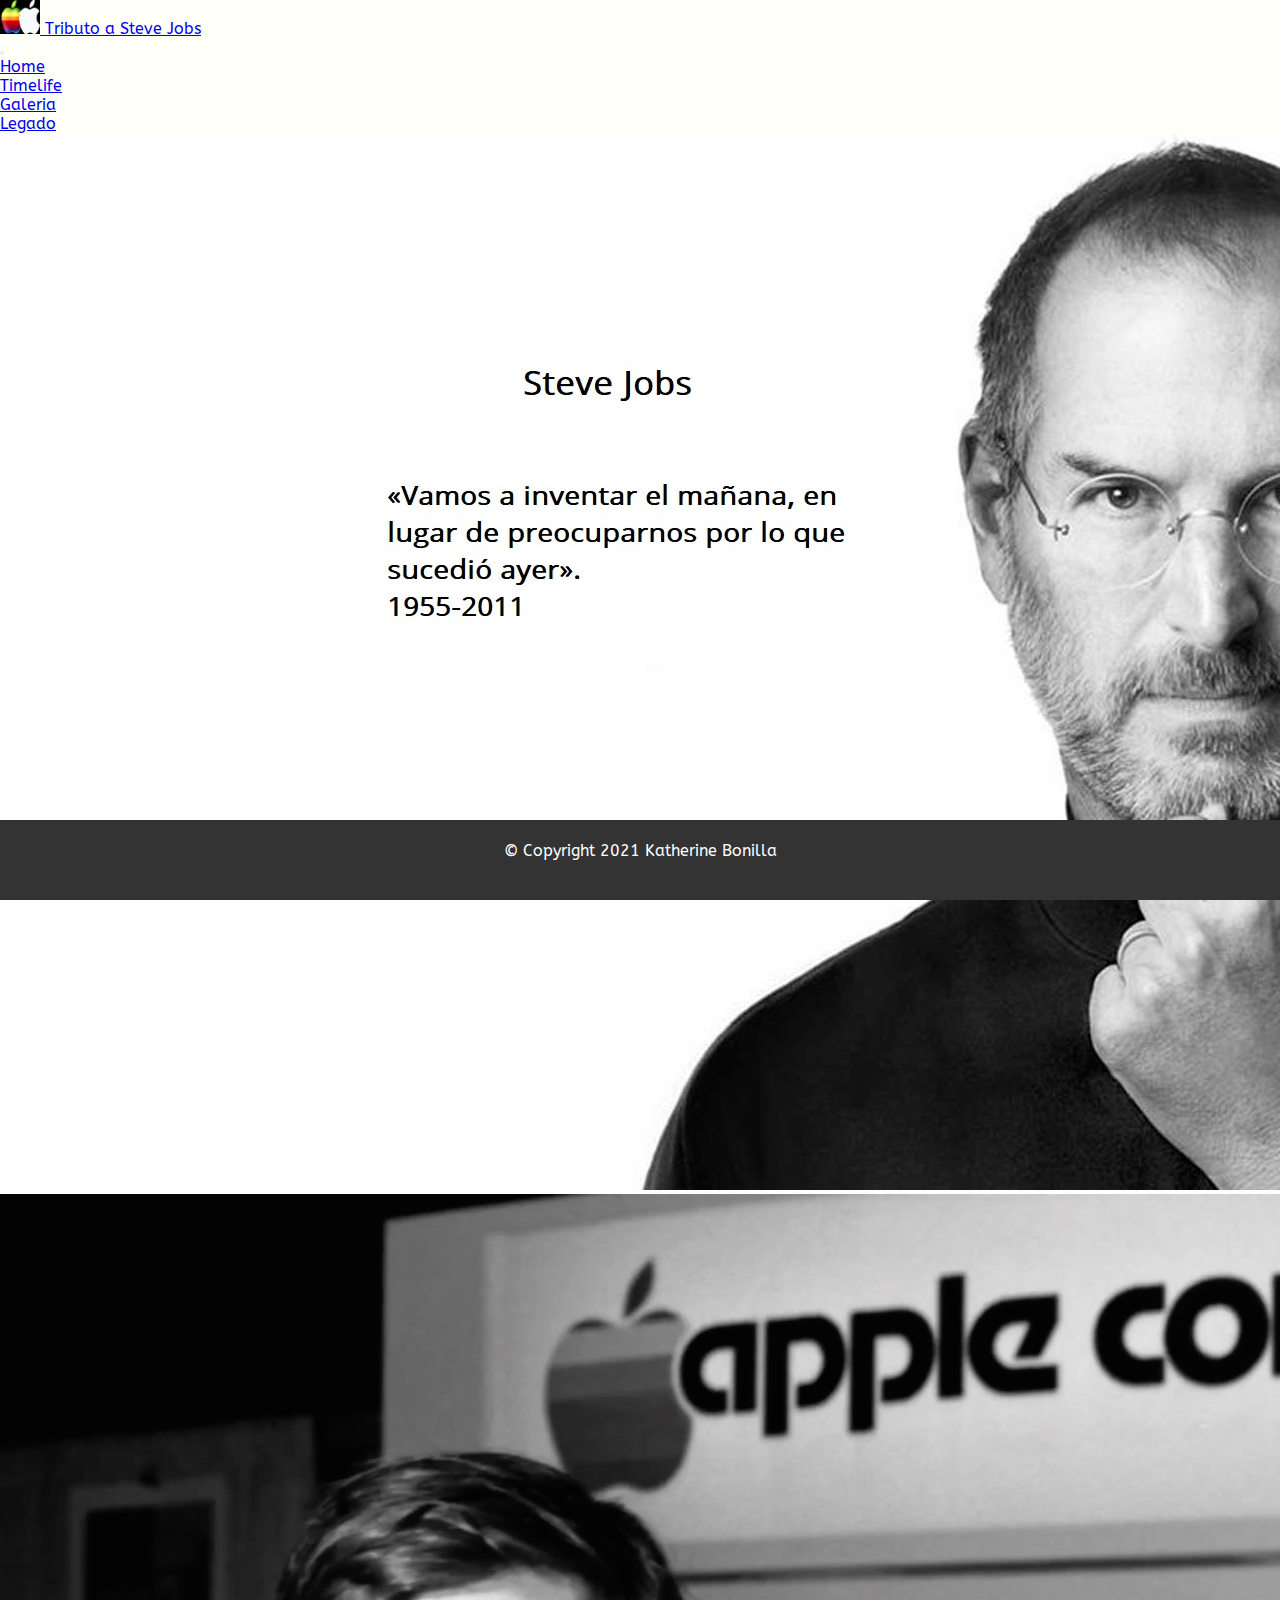
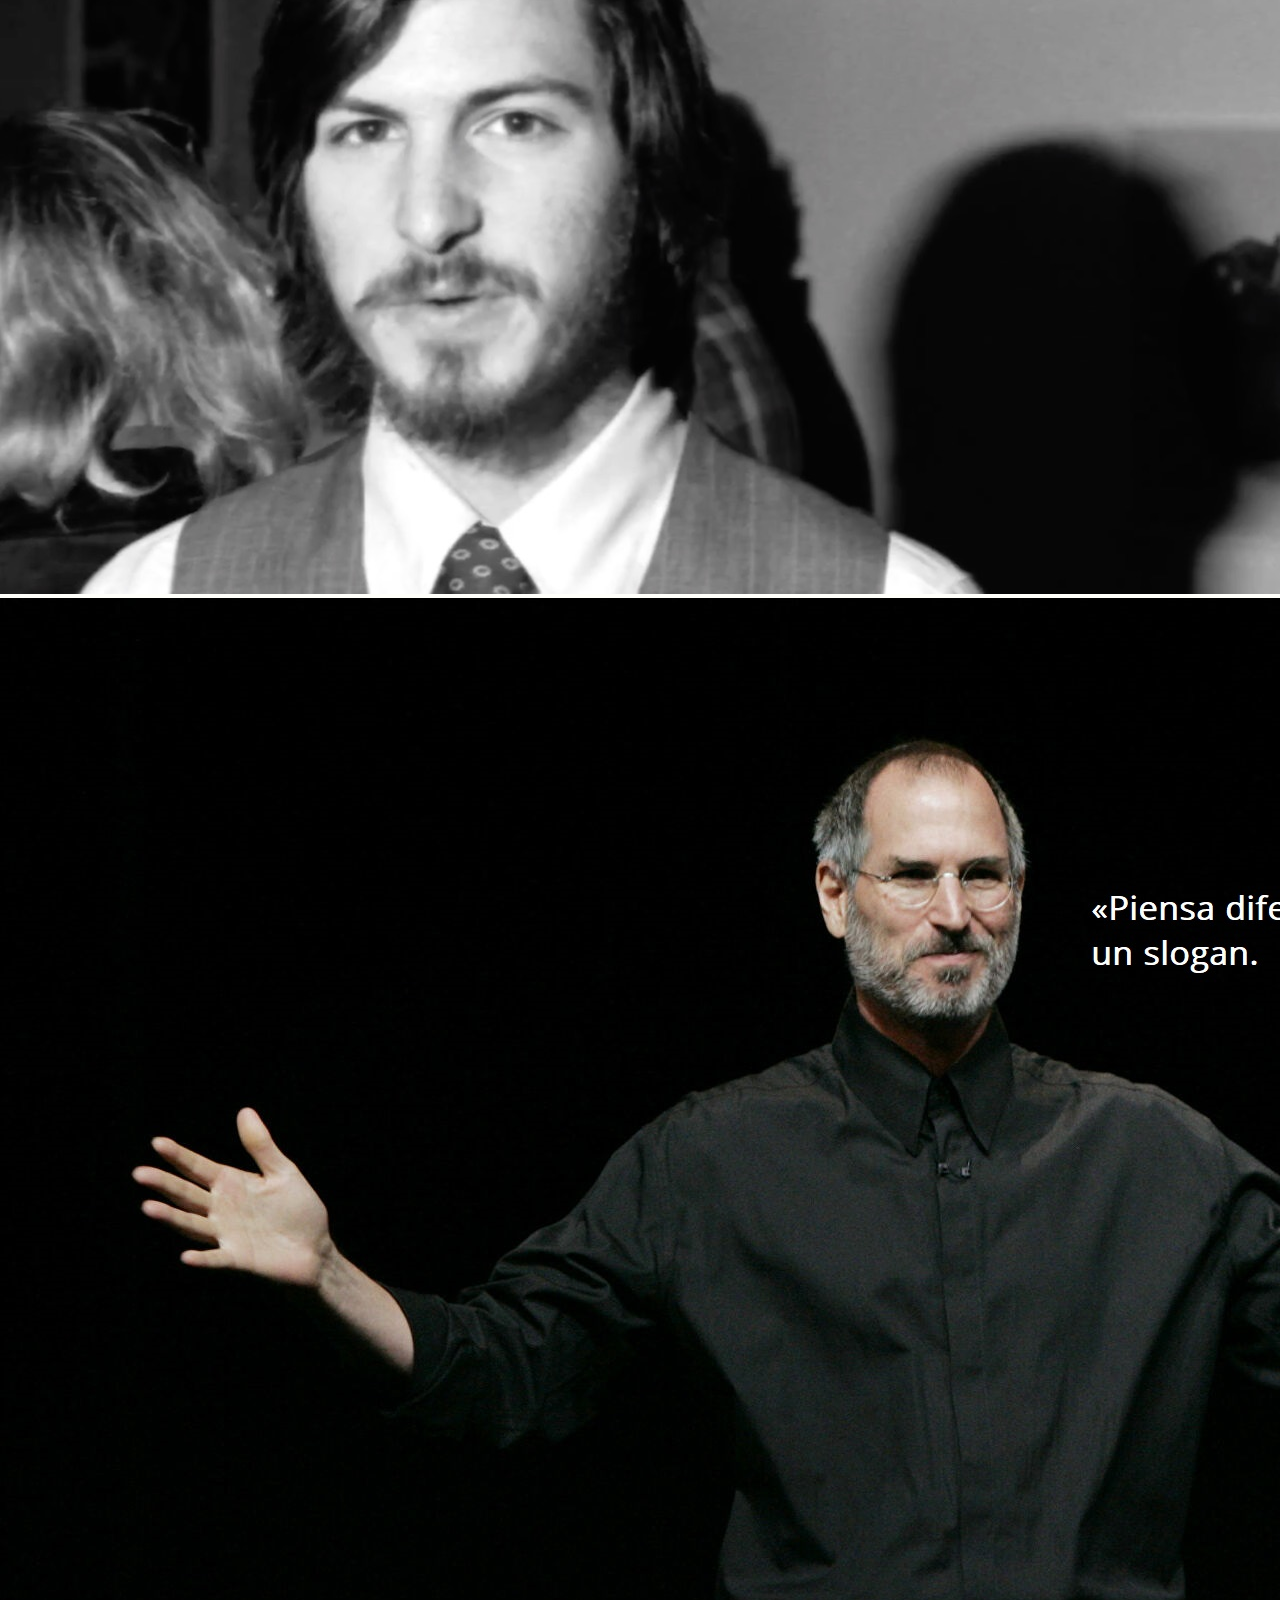
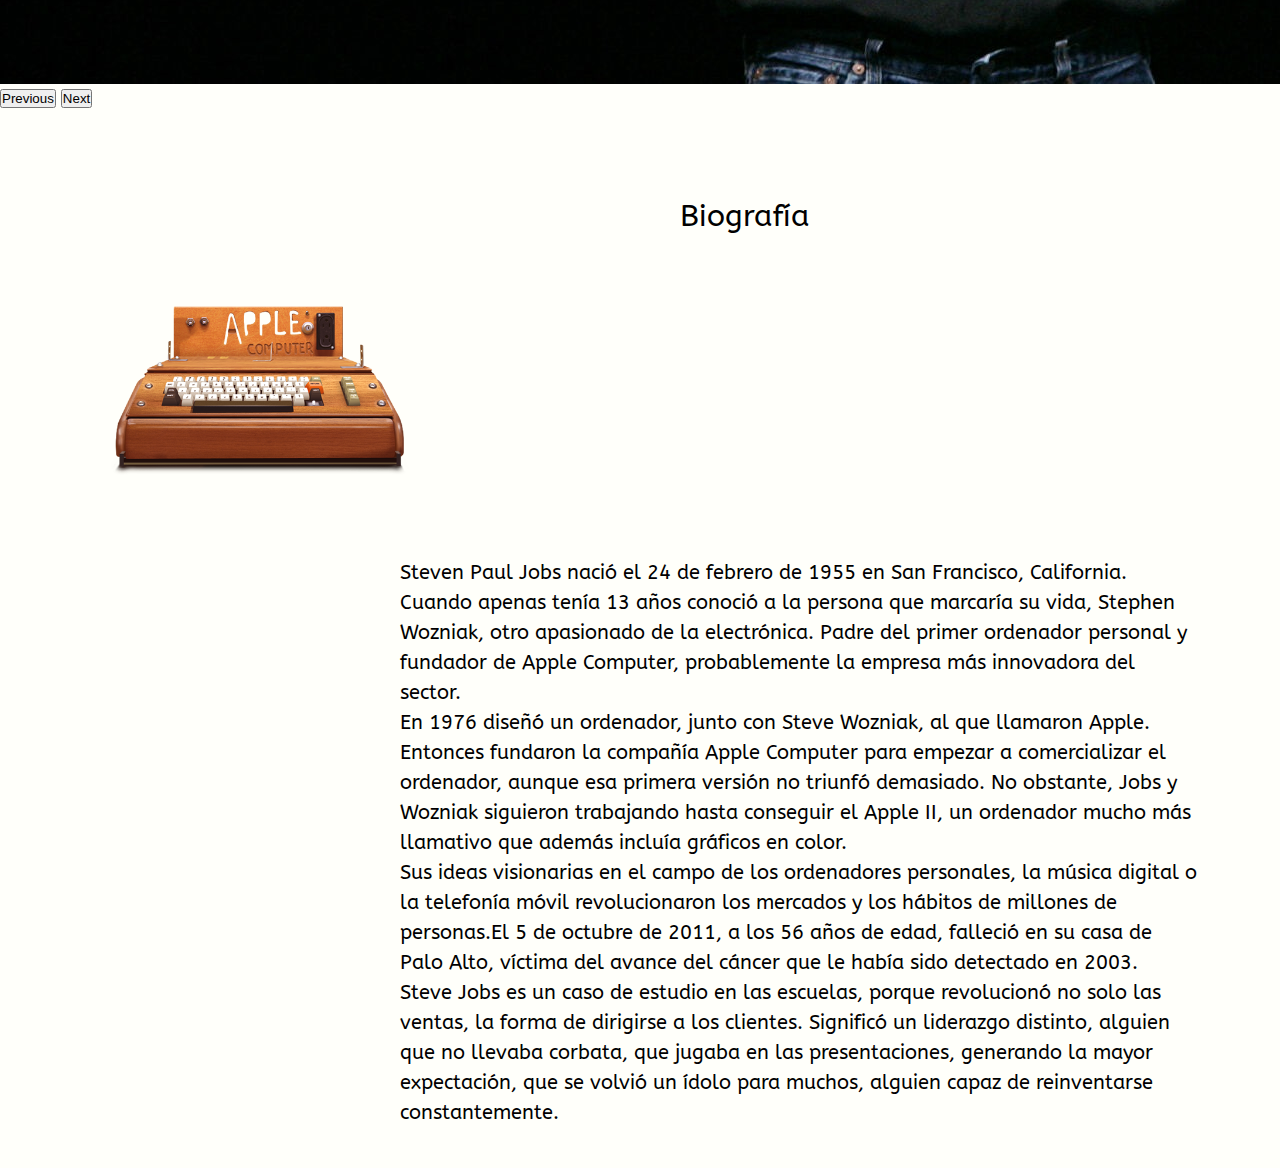
<file: Index.html>
<!DOCTYPE html>
<html lang="es">

<head>
    <meta charset="UTF-8">
    <meta http-equiv="X-UA-Compatible" content="IE=edge">
    <meta name="viewport" content="width=device-width, initial-scale=1.0">
    <meta charset="UTF-8">
    <title>Tributo</title>
    <link rel="stylesheet" href="style.css">
    <link href="https://cdn.jsdelivr.net/npm/bootstrap@5.1.3/dist/css/bootstrap.min.css" rel="stylesheet"
        integrity="sha384-1BmE4kWBq78iYhFldvKuhfTAU6auU8tT94WrHftjDbrCEXSU1oBoqyl2QvZ6jIW3" crossorigin="anonymous">
    <link href="https://fonts.googleapis.com/css2?family=ABeeZee&display=swap" rel="stylesheet">
    <link rel="icon" type="image/png" sizes="16x16" href="img/favicon/favicon-16x16.png">

</head>

<body>
    <!---**********Menu------------------------------->
    <header>

        <nav class="navbar navbar-expand-lg navbar-dark bg-dark">
            <div class="container-fluid">
                <a class="navbar-brand" href="#">
                    <img src="img/logo/logo.png" alt="apple" width="40" height="34"
                        class="d-inline-block align-text-center">
                    Tributo a Steve Jobs
                </a>
            </div>
            <button class="navbar-toggler" type="button" data-bs-toggle="collapse" data-bs-target="#navbarNav"
                aria-controls="navbarNav" aria-expanded="false" aria-label="Toggle navigation">
                <span class="navbar-toggler-icon"></span>
            </button>
            <div class="collapse navbar-collapse" id="navbarNav">
                <ul class="navbar-nav">
                    <li class="nav-item">
                        <a class="nav-link active" aria-current="page" href="Index.html">Home</a>
                    </li>
                    <li class="nav-item">
                        <a class="nav-link" href="Timelife.html">Timelife</a>
                    </li>
                    <li class="nav-item">
                        <a class="nav-link" href="Gallery.html">Galeria</a>
                    </li>
                    <li class="nav-item">
                        <a class="nav-link" href="Legado.html">Legado</a>
                    </li>
                </ul>
            </div>
        </nav>

    </header>


    <!--------**************slider--------->
    <div id="carouselExampleControls" class="carousel slide" data-bs-ride="carousel">
        <div class="carousel-inner">
            <div class="carousel-item active">
                <img src="img/slider/1.jpg" class="d-block w-100" alt="quote-Steve Jobs">
            </div>
            <div class="carousel-item">
                <img src="img/slider/2.jpg" class="d-block w-100" alt="Steve Jobs innovación">
            </div>
            <div class="carousel-item">
                <img src="img/slider/3.jpg" class="d-block w-100" alt="Steve Jobs Piensa  Diferente">
            </div>
        </div>
        <button class="carousel-control-prev" type="button" data-bs-target="#carouselExampleControls"
            data-bs-slide="prev">
            <span class="carousel-control-prev-icon" aria-hidden="true"></span>
            <span class="visually-hidden">Previous</span>
        </button>
        <button class="carousel-control-next" type="button" data-bs-target="#carouselExampleControls"
            data-bs-slide="next">
            <span class="carousel-control-next-icon" aria-hidden="true"></span>
            <span class="visually-hidden">Next</span>
        </button>
    </div>

    <!----section Biography-------------->
    <section>
        <div class="container_articulo">
            <article>
                <h2 class="title">Biografía</h2>
                <img src="img/article/1/applecomputer.png" alt="steve jobs">
                <p>
                    Steven Paul Jobs nació el 24 de febrero de 1955 en San Francisco, California. Cuando apenas tenía 13
                    años conoció a la persona que marcaría su vida,
                    Stephen Wozniak, otro apasionado de la electrónica. Padre del primer ordenador personal y fundador
                    de Apple Computer, probablemente la empresa más
                    innovadora del sector.<br>
                    En 1976 diseñó un ordenador, junto con Steve Wozniak, al que llamaron Apple. Entonces fundaron la
                    compañía Apple Computer para empezar a comercializar
                    el ordenador, aunque esa primera versión no triunfó demasiado. No obstante, Jobs y Wozniak siguieron
                    trabajando hasta conseguir el Apple II, un ordenador
                    mucho más llamativo que además incluía gráficos en color.<br>
                    Sus ideas visionarias en el campo de los ordenadores personales, la música digital o la telefonía
                    móvil revolucionaron los mercados y los hábitos de
                    millones de personas.El 5 de octubre de 2011, a los 56 años de edad, falleció en su casa de Palo
                    Alto, víctima del avance del cáncer que le había sido
                    detectado en 2003.<br>
                    Steve Jobs es un caso de estudio en las escuelas, porque revolucionó no solo las ventas, la forma de
                    dirigirse a los clientes.
                    Significó un liderazgo distinto, alguien que no llevaba corbata, que jugaba en las presentaciones,
                    generando la mayor expectación,
                    que se volvió un ídolo para muchos, alguien capaz de reinventarse constantemente.
                </p>
        </div>
        </article>
    </section>

    <div class="history-logo">

    </div>
    </section>
    <!-- Copyright -->
    <footer id="footer">
        <div class="copyright">
            <p>&copy; Copyright 2021 Katherine Bonilla</p>
        </div>
    </footer>
    <script src="https://cdn.jsdelivr.net/npm/@popperjs/core@2.10.2/dist/umd/popper.min.js"
        integrity="sha384-7+zCNj/IqJ95wo16oMtfsKbZ9ccEh31eOz1HGyDuCQ6wgnyJNSYdrPa03rtR1zdB" crossorigin="anonymous">
    </script>
    <script src="https://cdn.jsdelivr.net/npm/bootstrap@5.1.3/dist/js/bootstrap.min.js"
        integrity="sha384-QJHtvGhmr9XOIpI6YVutG+2QOK9T+ZnN4kzFN1RtK3zEFEIsxhlmWl5/YESvpZ13" crossorigin="anonymous">
    </script>
</body>

</html>
</file>
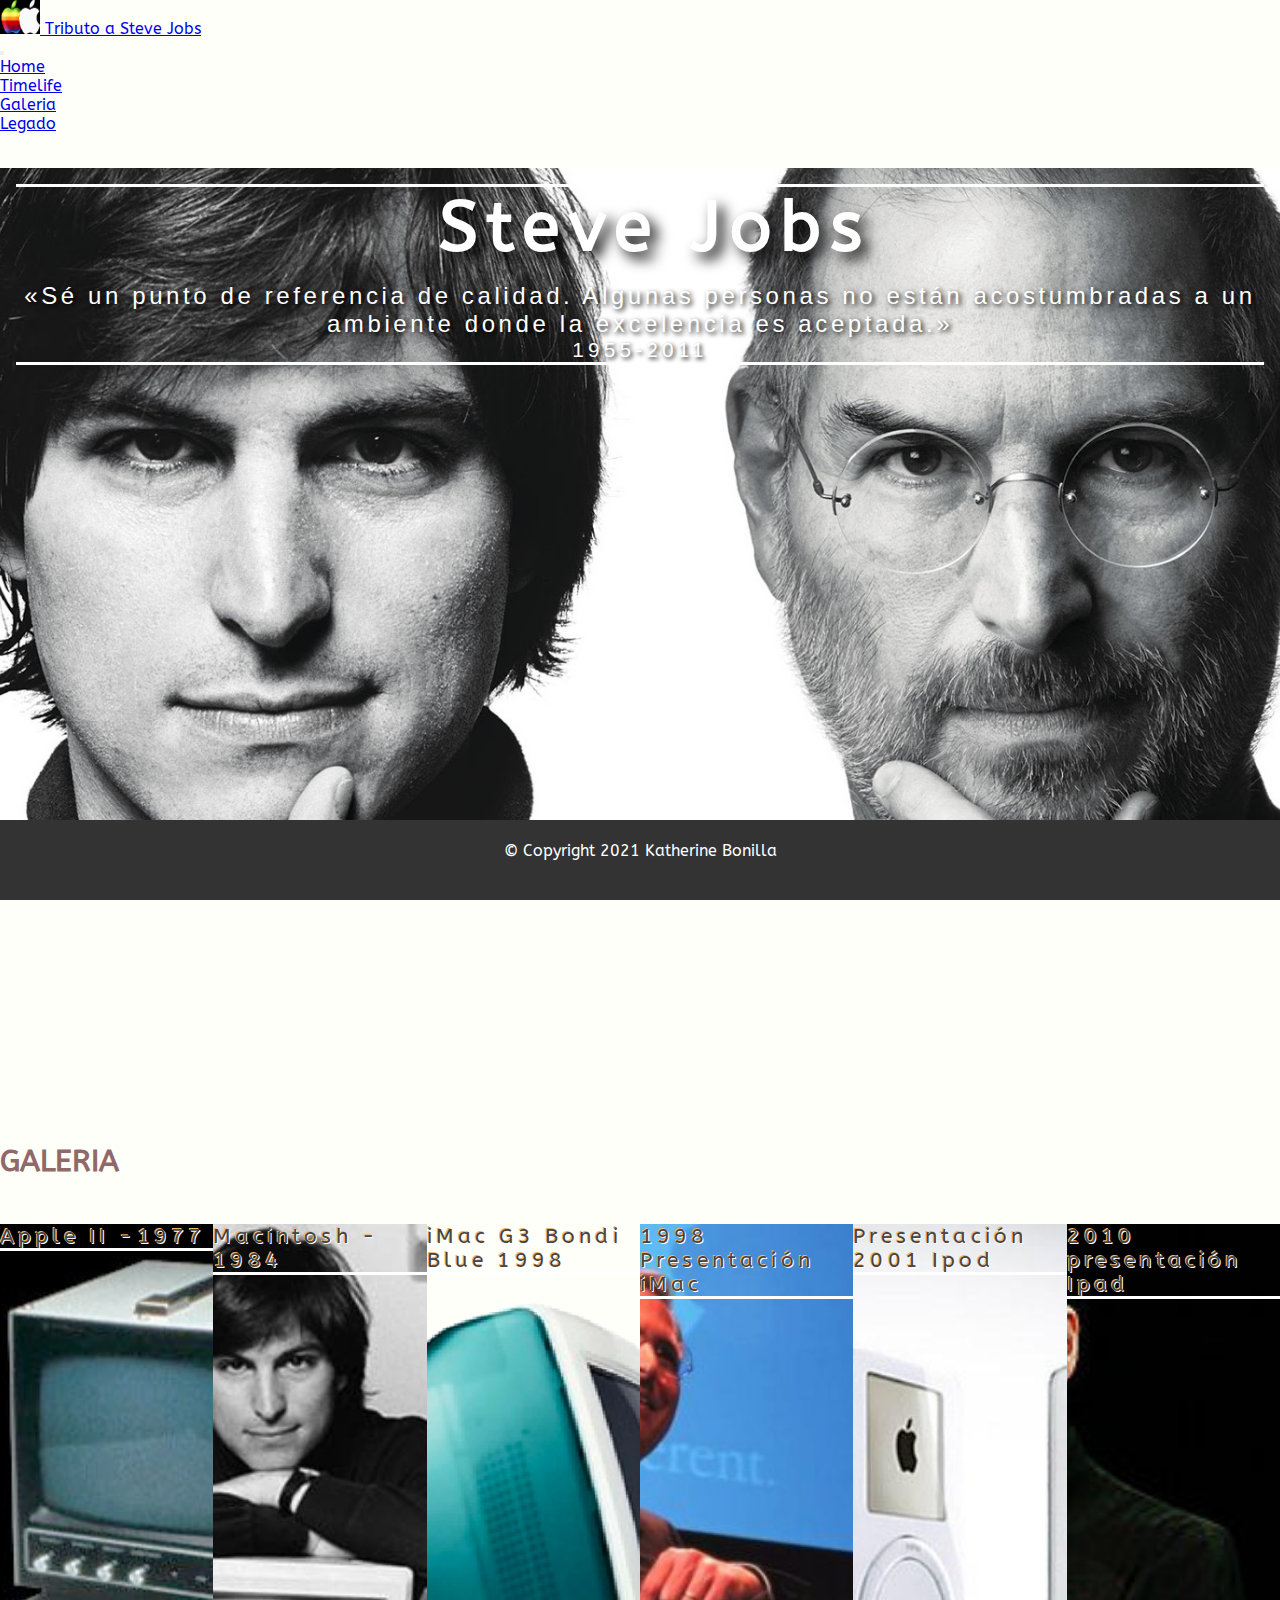
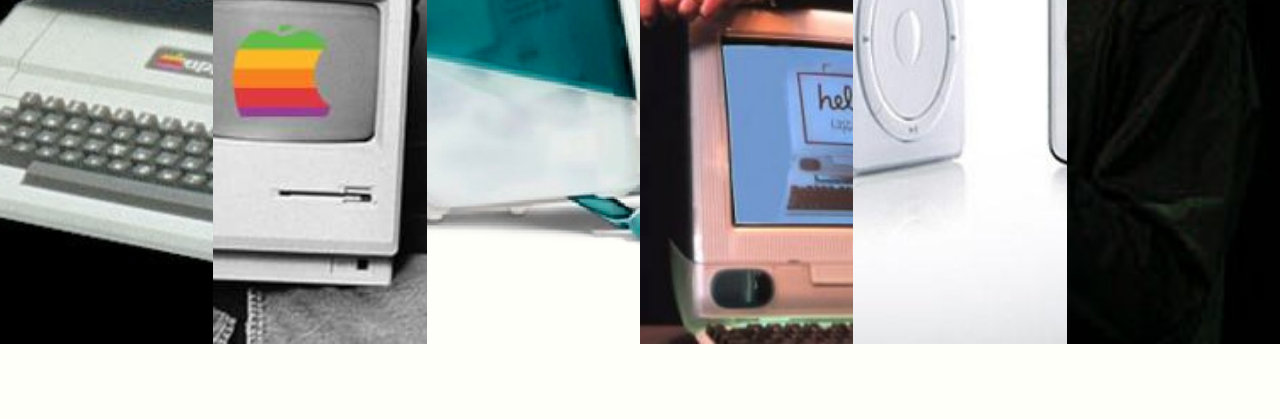
<file: Gallery.html>
<!DOCTYPE html>
<html lang="es">

<head>
  <meta charset="UTF-8">
  <meta http-equiv="X-UA-Compatible" content="IE=edge">
  <meta name="viewport" content="width=device-width, initial-scale=1.0">
  <meta charset="UTF-8">
  <title>Tributo</title>
  <link rel="stylesheet" href="style.css">
  <link href="https://fonts.googleapis.com/css2?family=ABeeZee&display=swap" rel="stylesheet">
  <link href="https://cdn.jsdelivr.net/npm/bootstrap@5.1.3/dist/css/bootstrap.min.css" rel="stylesheet" integrity="sha384-1BmE4kWBq78iYhFldvKuhfTAU6auU8tT94WrHftjDbrCEXSU1oBoqyl2QvZ6jIW3" crossorigin="anonymous">
  <link rel="icon" type="image/png" sizes="16x16" href="img/favicon/favicon-16x16.png">

</head>

<body>
  <!---**********Menu------------------------------->
 
  <header>
    <nav class="navbar navbar-expand-lg navbar-dark bg-dark">
        <div class="container-fluid">
          <a class="navbar-brand" href="#">
            <img src="img/logo/logo.png" alt="apple" width="40" height="34" class="d-inline-block align-text-center">
            Tributo a Steve Jobs
          </a>
        </div>
        <button class="navbar-toggler" type="button" data-bs-toggle="collapse" data-bs-target="#navbarNav" aria-controls="navbarNav" aria-expanded="false" aria-label="Toggle navigation">
            <span class="navbar-toggler-icon"></span>
          </button>
          <div class="collapse navbar-collapse" id="navbarNav">
            <ul class="navbar-nav">
              <li class="nav-item">
                <a class="nav-link active" aria-current="page" href="Index.html">Home</a>
              </li>
              <li class="nav-item">
                <a class="nav-link" href="Timelife.html">Timelife</a>
              </li>
              <li class="nav-item">
                <a class="nav-link" href="Gallery.html">Galeria</a>
              </li>
              <li class="nav-item">
                <a class="nav-link" href="Legado.html">Legado</a>
              </li>
            </ul>
          </div>
      </nav>
    
</header>

   <!--------**************cover--------->

   <div class="container-cover">
        
    <div class="efecto">
        <div>
          <h1>Steve Jobs</h1>
          <h3>«Sé un punto de referencia de calidad. Algunas personas no están acostumbradas a un ambiente donde la excelencia es aceptada.» </h3>
          <h4>1955-2011</h4>
        </div>
        
    </div>
</div>
  <!----section Innovacion--------------> 
 <section>
 
  </section>
  <!----section-galeria -------------->
  <div class="container-gallery">
  
    <h3>Galeria</h3>
  
    <div class="gallery-wrap">
      <div class="item item-1">
          <h4>Apple II -1977</h4>
      </div>
         
      <div class="item item-2">
        <h4>Macintosh - 1984</h4>

      </div>
      <div class="item item-3">
        <h4>iMac G3 Bondi Blue 1998</h4>

      </div>
      <div class="item item-4">
        <h4>1998 Presentación iMac</h4>

      </div>
      <div class="item item-5">
        <h4>Presentación 2001 Ipod</h4>

      </div>
      <div class="item item-6">
        <h4>2010 presentación Ipad</h4>

      </div>
      

            
    </div>
    
   </div>
 

  <!-- Copyright ---------->
  <footer id="footer">
    <div class="copyright">
      <p>&copy; Copyright 2021 Katherine Bonilla</p>
    </div>
  </footer>
  <script src="https://cdn.jsdelivr.net/npm/@popperjs/core@2.10.2/dist/umd/popper.min.js" integrity="sha384-7+zCNj/IqJ95wo16oMtfsKbZ9ccEh31eOz1HGyDuCQ6wgnyJNSYdrPa03rtR1zdB" crossorigin="anonymous"></script>
             <script src="https://cdn.jsdelivr.net/npm/bootstrap@5.1.3/dist/js/bootstrap.min.js" integrity="sha384-QJHtvGhmr9XOIpI6YVutG+2QOK9T+ZnN4kzFN1RtK3zEFEIsxhlmWl5/YESvpZ13" crossorigin="anonymous"></script>
</body>

</html>
</file>
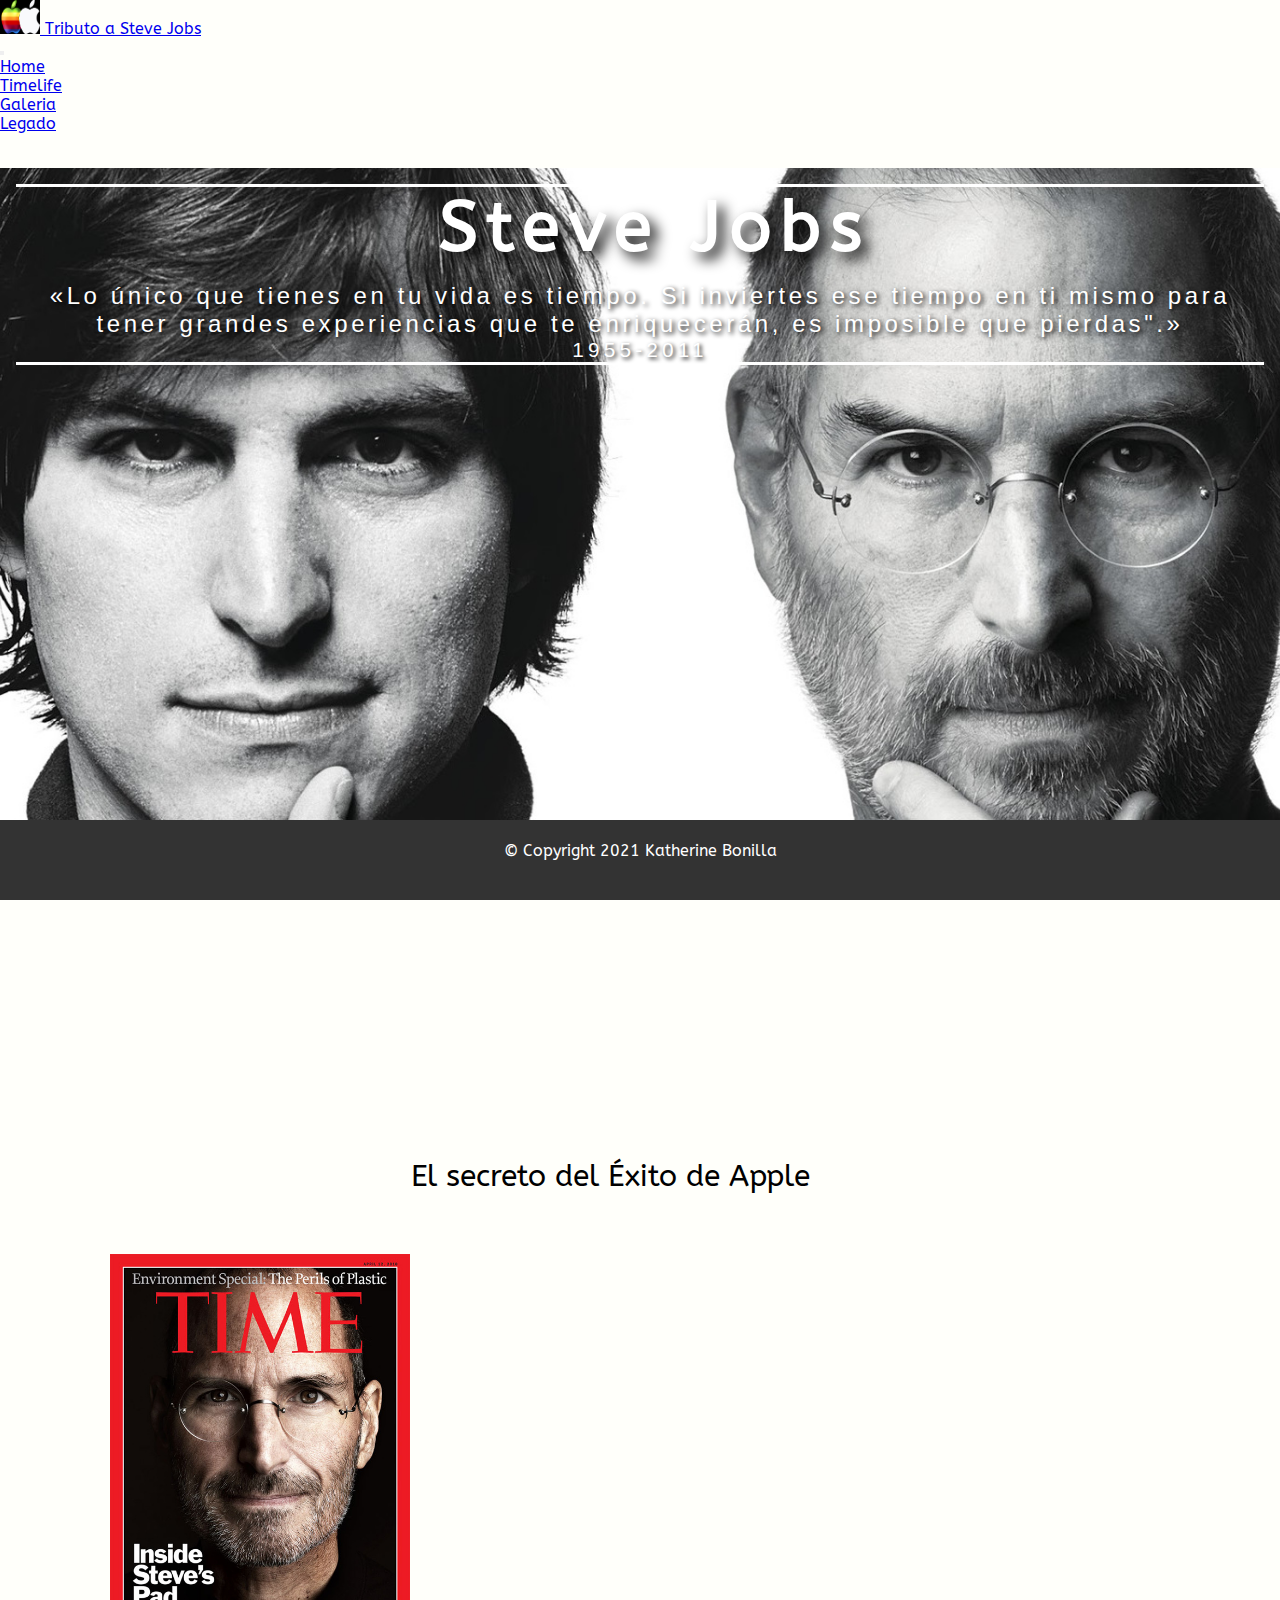
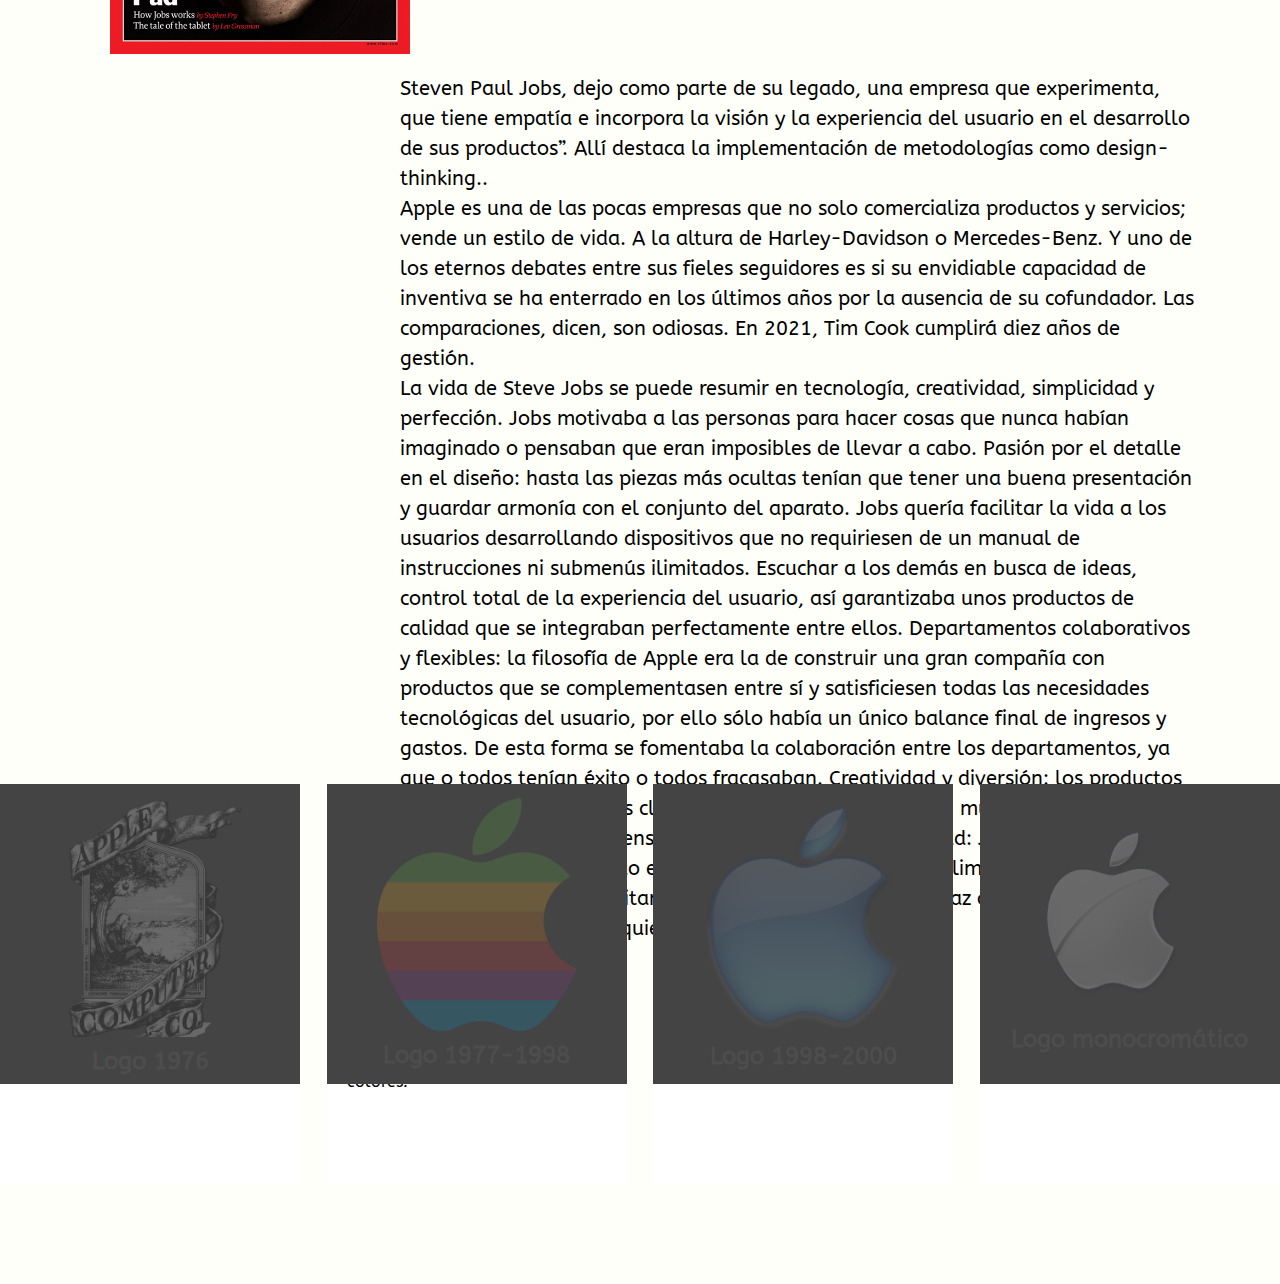
<file: Legado.html>
<!DOCTYPE html>
<html lang="es">

<head>
  <meta charset="UTF-8">
  <meta http-equiv="X-UA-Compatible" content="IE=edge">
  <meta name="viewport" content="width=device-width, initial-scale=1.0">
  <meta charset="UTF-8">
  <title>Tributo</title>
  <link rel="stylesheet" href="style.css">
  <link href="https://fonts.googleapis.com/css2?family=ABeeZee&display=swap" rel="stylesheet">
  <link href="https://cdn.jsdelivr.net/npm/bootstrap@5.1.3/dist/css/bootstrap.min.css" rel="stylesheet" integrity="sha384-1BmE4kWBq78iYhFldvKuhfTAU6auU8tT94WrHftjDbrCEXSU1oBoqyl2QvZ6jIW3" crossorigin="anonymous">
  <link rel="icon" type="image/png" sizes="16x16" href="img/favicon/favicon-16x16.png">

</head>

<body>
  <!---**********Menu------------------------------->
  <header>

    <nav class="navbar navbar-expand-lg navbar-dark bg-dark">
        <div class="container-fluid">
          <a class="navbar-brand" href="Index.html">
            <img src="img/logo/logo.png" alt="apple" width="40" height="34" class="d-inline-block align-text-center">
            Tributo a Steve Jobs
          </a>
        </div>
        <button class="navbar-toggler" type="button" data-bs-toggle="collapse" data-bs-target="#navbarNav" aria-controls="navbarNav" aria-expanded="false" aria-label="Toggle navigation">
            <span class="navbar-toggler-icon"></span>
          </button>
          <div class="collapse navbar-collapse" id="navbarNav">
            <ul class="navbar-nav">
              <li class="nav-item">
                <a class="nav-link active" aria-current="page" href="Index.html">Home</a>
              </li>
              <li class="nav-item">
                <a class="nav-link" href="Timelife.html">Timelife</a>
              </li>
              <li class="nav-item">
                <a class="nav-link" href="Gallery.html">Galeria</a>
              </li>
              <li class="nav-item">
                <a class="nav-link" href="Legado.html">Legado</a>
              </li>
            </ul>
          </div>
      </nav>
</header>
   <!--------**************cover--------->

  <div class="container-cover2">

    <div class="efecto">
      <div>
        <h1>Steve Jobs</h1>
        <h3>«Lo único que tienes en tu vida es tiempo. Si inviertes ese tiempo en ti mismo para tener grandes experiencias que te enriquecerán, es imposible que pierdas".» </h3>
        <h4>1955-2011</h4>
      </div>

    </div>
  </div>
  <!----section Innovacion--------------> 
 <section>
  <div class="container_articulo">
     <article >
          <h2 class="title">El secreto del Éxito de Apple</h2>
             <img src="img/gallery/articulo2/steve-jobs-rip-1955-2011-Apple-yatzer-2.jpg" alt="steve jobs">
          <p>
             Steven Paul Jobs, dejo como parte de su legado, una empresa que experimenta, que tiene empatía e incorpora la visión y la experiencia del usuario en el desarrollo 
             de sus productos”. Allí destaca la implementación de metodologías como design-thinking..<br>

             Apple es una de las pocas empresas que no solo comercializa productos y servicios; vende un estilo de vida. A la altura de Harley-Davidson o Mercedes-Benz. 
              Y uno de los eternos debates entre sus fieles seguidores es si su envidiable capacidad de inventiva se ha enterrado en los últimos años por la ausencia de su cofundador.
              Las comparaciones, dicen, son odiosas. En 2021, Tim Cook cumplirá diez años de gestión.<br>

              La vida de Steve Jobs se puede resumir en tecnología, creatividad, simplicidad y perfección. 
             Jobs motivaba a las personas para hacer cosas que nunca habían imaginado o pensaban que eran imposibles de llevar a cabo.
              Pasión por el detalle en el diseño: hasta las piezas más ocultas tenían que tener una buena presentación y guardar armonía con el conjunto del aparato.
              Jobs quería facilitar la vida a los usuarios desarrollando dispositivos que no requiriesen de un manual de instrucciones ni submenús ilimitados.
              Escuchar a los demás en busca de ideas, control total de la experiencia del usuario, así garantizaba unos productos de calidad que se integraban perfectamente entre ellos.
             Departamentos colaborativos y flexibles: la filosofía de Apple era la de construir una gran compañía con productos que se complementasen entre sí y satisficiesen todas las necesidades tecnológicas del usuario, por ello sólo había un único balance final de ingresos y gastos. De esta forma se fomentaba la colaboración entre los departamentos, ya que o todos tenían éxito o todos fracasaban.
             Creatividad y diversión: los productos de Apple permitían a los clientes desarrollar su talento en muchos ámbitos de la vida, no sólo estaban pensados para el trabajo.
             Simplicidad: Jobs estaba continuamente pensando en el minimalismo, llegando a eliminar el botón de encendido/apagado, quitando opciones fútiles de la interfaz o haciendo el software comprensible para cualquiera.
  
          </p >

      </article>
    </div>
  </section>
  <!----section-logo -------------->

  <div class="container2">
    <div class="card">
      <div class="face face1">
        <div class="content">
          <img src="img/history-logo/1976.png"logo1" width=300px>
          <h3>Logo 1976</h3>
        </div>
      </div>
      <div class="face face2">
        <div class="content">
          <p>
            Primer logo de Apple, obra de Ronald Wayne,
             muestra a Isaac Newton sentado bajo un arbol y
            sobre él, una brillante manzana apunto de desprenderse.
          </p>
        </div>
      </div>
    </div>
    <div class="card">
      <div class="face face1">
        <div class="content">
          <img src="img/history-logo/1977-98-2021-.png" alt="logo2" width=300px>
          <h3>Logo 1977-1998</h3>
        </div>
      </div>
      <div class="face face2">
        <div class="content">
          <p>
            El más longevo (21 años) contruyo la marca, 
            diseñador Rob Janoff, es una manzana mordida dividida 
            en franjas horizontales y uniformes de colores.
          </p>
        </div>
      </div>
    </div>
    <div class="card">
      <div class="face face1">
        <div class="content">
          <img src="img/history-logo/2001.png" alt="logo 3" width=300px>
          <h3>Logo 1998-2000</h3>
        </div>
      </div>
      <div class="face face2">
        <div class="content">
          <p>
          Coincidiendo con el lanzamiento de los ordenadores iMac, 
          cuyo atractivo principal era la carcasa transparente de 
          diferentes colores (azul, verde, rosa).
          </p>
        </div>
      </div>
    </div>

    <div class="card">
      <div class="face face1">
        <div class="content">
          <img src="img/history-logo/2013.png" alt="logo 4" width=300px>
          <h3>Logo monocromático</h3>
        </div>
      </div>
      <div class="face face2">
        <div class="content">
          <p>
            Regreso de Steve Jobs, quien decidió que el logotipo 
            de Apple debía ser más visible y lo situó en los lugares 
            donde ahora todos lo vemos. 
          </p>
        </div>
      </div>
    </div>
  </div>


  <!-- Copyright ---------->
  <footer id="footer">
    <div class="copyright">
      <p>&copy; Copyright 2021 Katherine Bonilla</p>
    </div>
  </footer>
  <script src="https://cdn.jsdelivr.net/npm/@popperjs/core@2.10.2/dist/umd/popper.min.js" integrity="sha384-7+zCNj/IqJ95wo16oMtfsKbZ9ccEh31eOz1HGyDuCQ6wgnyJNSYdrPa03rtR1zdB" crossorigin="anonymous"></script>
             <script src="https://cdn.jsdelivr.net/npm/bootstrap@5.1.3/dist/js/bootstrap.min.js" integrity="sha384-QJHtvGhmr9XOIpI6YVutG+2QOK9T+ZnN4kzFN1RtK3zEFEIsxhlmWl5/YESvpZ13" crossorigin="anonymous"></script>
</body>

</html>
</file>
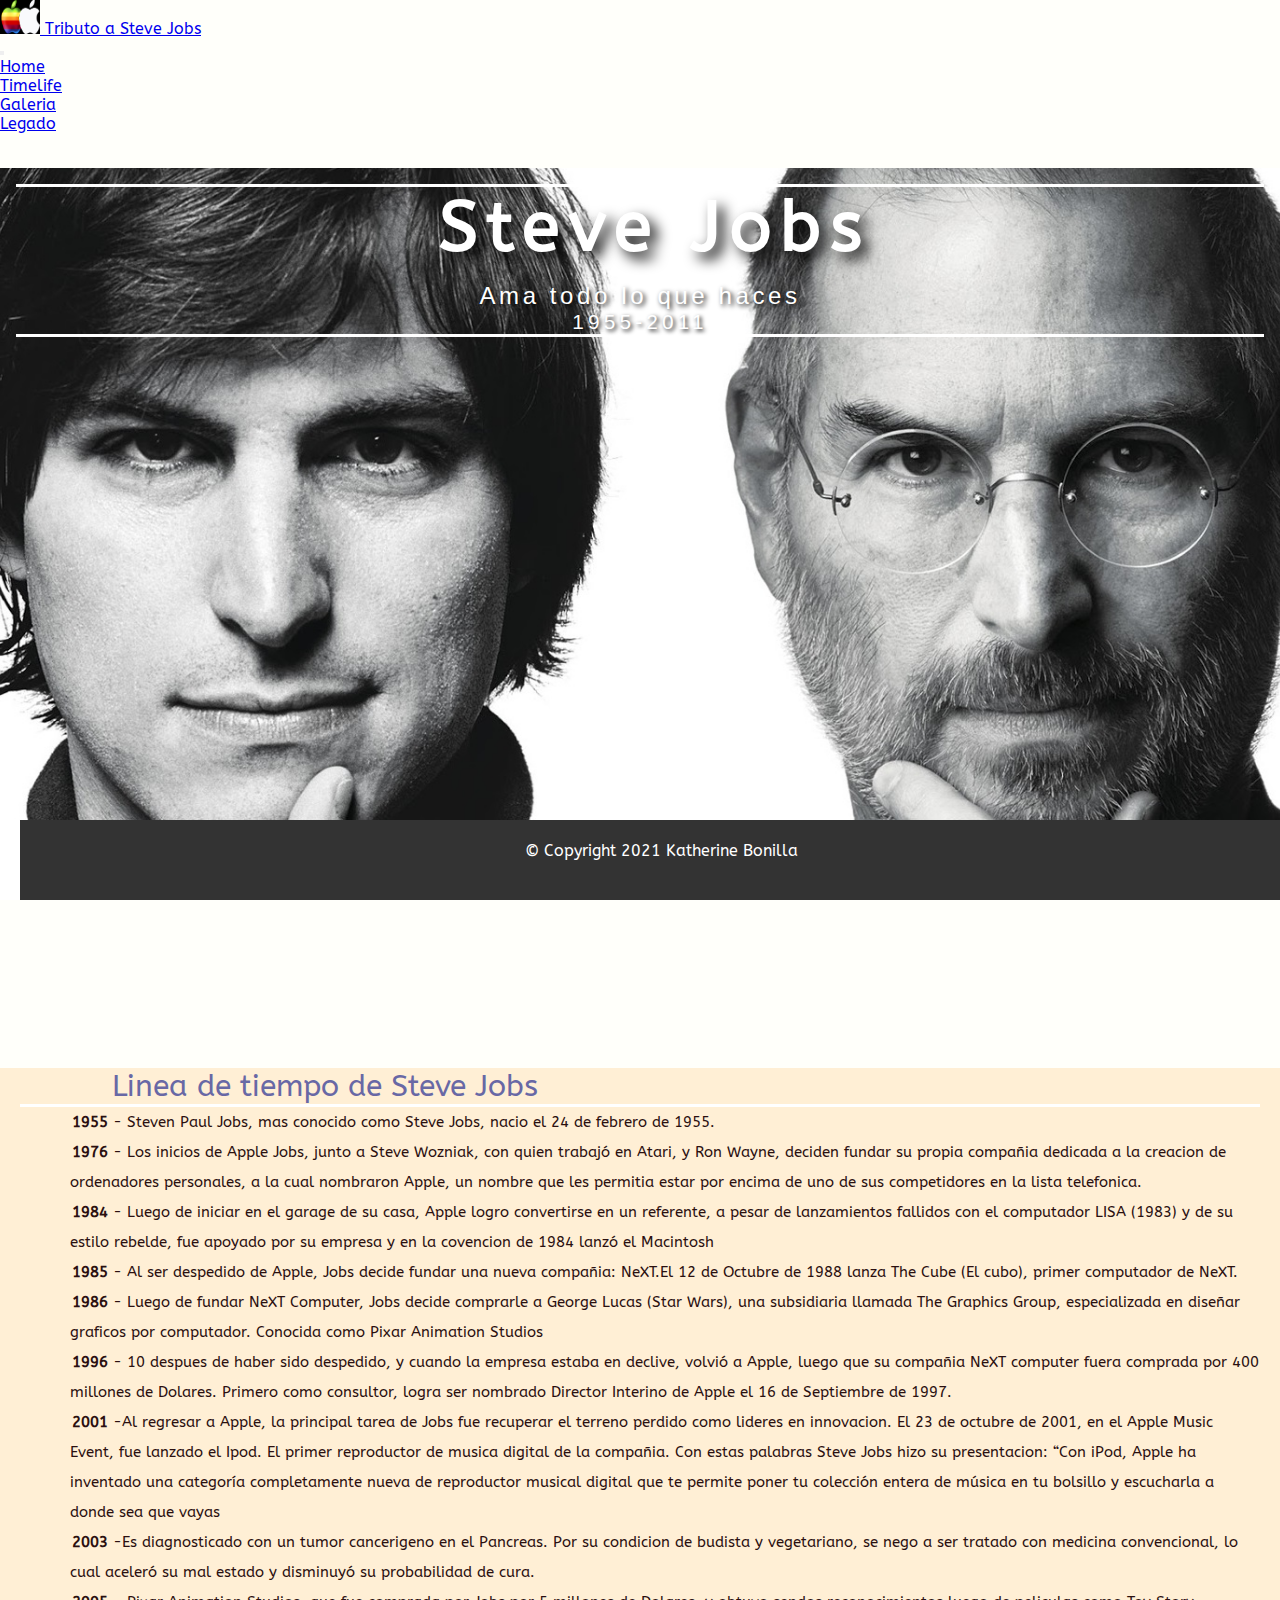
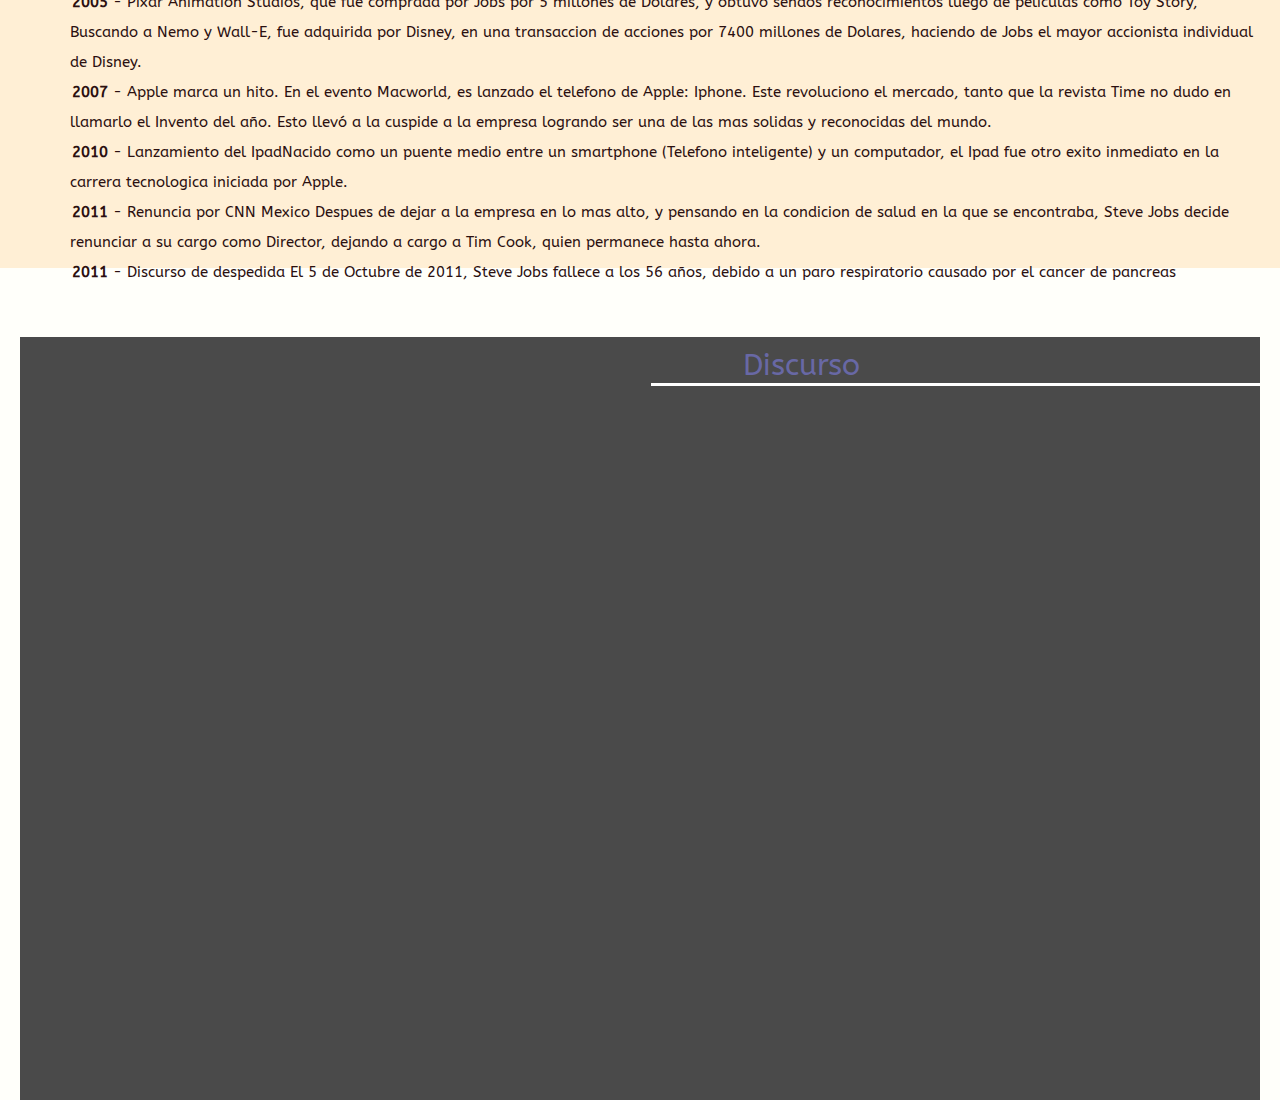
<file: Timelife.html>
<!DOCTYPE html>
<html lang="es">

<head>
    <meta charset="UTF-8">
    <meta http-equiv="X-UA-Compatible" content="IE=edge">
    <meta name="viewport" content="width=device-width, initial-scale=1.0">
    <meta charset="UTF-8">
    <title>Tributo</title>
    <link rel="stylesheet" href="style.css">
    <link href="https://fonts.googleapis.com/css2?family=ABeeZee&display=swap" rel="stylesheet">
    <link href="https://cdn.jsdelivr.net/npm/bootstrap@5.1.3/dist/css/bootstrap.min.css" rel="stylesheet" integrity="sha384-1BmE4kWBq78iYhFldvKuhfTAU6auU8tT94WrHftjDbrCEXSU1oBoqyl2QvZ6jIW3" crossorigin="anonymous">
    <link rel="icon" type="image/png" sizes="16x16" href="img/favicon/favicon-16x16.png">

</head>

<body>
    <!---**********Menu------------------------------->
    <header>
    
                <nav class="navbar navbar-expand-lg navbar-dark bg-dark">
                    <div class="container-fluid">
                      <a class="navbar-brand" href="#">
                        <img src="img/logo/logo.png" alt="apple" width="40" height="34" class="d-inline-block align-text-center">
                        Tributo a Steve Jobs
                      </a>
                    </div>
                    <button class="navbar-toggler" type="button" data-bs-toggle="collapse" data-bs-target="#navbarNav" aria-controls="navbarNav" aria-expanded="false" aria-label="Toggle navigation">
                        <span class="navbar-toggler-icon"></span>
                      </button>
                      <div class="collapse navbar-collapse" id="navbarNav">
                        <ul class="navbar-nav">
                          <li class="nav-item">
                            <a class="nav-link active" aria-current="page" href="Index.html">Home</a>
                          </li>
                          <li class="nav-item">
                            <a class="nav-link" href="Timelife.html">Timelife</a>
                          </li>
                          <li class="nav-item">
                            <a class="nav-link" href="Gallery.html">Galeria</a>
                          </li>
                          <li class="nav-item">
                            <a class="nav-link" href="Legado.html">Legado</a>
                          </li>
                        </ul>
                      </div>
                  </nav>
                
    </header>
    <!--------**************cover--------->

    <div class="container-cover">
        
        <div class="efecto">
            <div>
                <h1>Steve Jobs</h1>
                <h3>Ama todo lo que haces</h3>
                <h4>1955-2011</h4>
            </div>
            
        </div>
    </div>

    
     <!----timelife --------------> 
     <section>
        <div class="timelife">
            <div class="row">
                <div class="col-md-12">
                    <h3>Linea de tiempo de Steve Jobs</h3>
                    <ul>
                        <li><strong>1955</strong> - Steven Paul Jobs, mas conocido como Steve Jobs, nacio el 24 de febrero de 1955.</li>
                        <li><strong>1976</strong> - Los inicios de Apple Jobs, junto a Steve Wozniak, con quien trabajó en Atari, y Ron Wayne, deciden fundar su propia compañia dedicada a la creacion de ordenadores personales, a la cual nombraron Apple, un nombre que les permitia estar por 
                                                    encima de uno de sus competidores en la lista telefonica.</li>
                        <li><strong>1984</strong> - Luego de iniciar en el garage de su casa, Apple logro convertirse en un referente, a pesar de lanzamientos fallidos con el computador LISA (1983) y de su estilo rebelde, fue apoyado por su empresa y en la covencion de 1984 lanzó el Macintosh</li>
                        <li><strong>1985</strong> - Al ser despedido de Apple, Jobs decide fundar una nueva compañia: NeXT.El 12 de Octubre de 1988 lanza The Cube (El cubo), primer computador de NeXT.
                        <li><strong>1986</strong> - Luego de fundar NeXT Computer, Jobs decide comprarle a George Lucas (Star Wars), una subsidiaria  llamada The Graphics Group, especializada en diseñar graficos por computador. Conocida como Pixar Animation Studios</li>
                        <li><strong>1996</strong> - 10 despues de haber sido despedido, y cuando la empresa estaba en declive, volvió a Apple, luego que su compañia NeXT computer fuera comprada por 400 millones de Dolares. Primero como consultor, logra ser nombrado Director Interino de Apple el 16 de Septiembre de 1997.</li>
                        <li><strong>2001</strong>  -Al regresar a Apple, la principal tarea de Jobs fue recuperar el terreno perdido como lideres en innovacion. El 23 de octubre de 2001, en el Apple Music Event, fue lanzado el Ipod. El primer reproductor de musica digital de la compañia. Con estas palabras Steve Jobs hizo su presentacion: “Con iPod, Apple ha inventado una categoría completamente nueva de reproductor musical digital que te permite poner tu colección entera de música en tu bolsillo y escucharla a donde sea que vayas</li>
                        <li><strong>2003</strong>  -Es diagnosticado con un tumor cancerigeno en el Pancreas. Por su condicion de budista y vegetariano, se nego a ser tratado con medicina convencional, lo cual aceleró su mal estado y disminuyó su probabilidad de cura.
                        <li><strong>2005</strong> - Pixar Animation Studios, que fue comprada por Jobs por 5 millones de Dolares, y obtuvo sendos reconocimientos luego de peliculas como Toy Story, Buscando a Nemo y Wall-E, fue adquirida por Disney, en una transaccion de acciones por 7400 millones de Dolares, haciendo de Jobs el mayor accionista individual de Disney.</li>
                        <li><strong>2007</strong> - Apple marca un hito. En el evento Macworld, es lanzado el telefono de Apple: Iphone. Este revoluciono el mercado, tanto que la revista Time no dudo en llamarlo el Invento del año. Esto llevó a la cuspide a la empresa logrando ser una de las mas solidas y reconocidas del mundo. </li>
                        <li><strong>2010</strong> - Lanzamiento del IpadNacido como un puente medio entre un smartphone (Telefono inteligente) y un computador, el Ipad fue otro exito inmediato en la carrera tecnologica iniciada por Apple.</li>
                        <li><strong>2011</strong> - Renuncia por CNN Mexico Despues de dejar a la empresa en lo mas alto, y pensando en la condicion de salud en la que se encontraba, Steve Jobs decide renunciar a su cargo como Director, dejando a cargo a Tim Cook, quien permanece hasta ahora. </li>
                        <li><strong>2011</strong> - Discurso de despedida El 5 de Octubre de 2011, Steve Jobs fallece a los 56 años, debido a un paro respiratorio causado por el cancer de pancreas</li>
                        
                        
                    </ul>
                </div>    
                            <section>
                <div class="video">
                    <div class="contenedor-video">
                        <h3 class="title">Discurso</h3>
                        <iframe width="1000" height="600" src="https://www.youtube.com/embed/lC6SRuGtIJ4" title="YouTube video player" frameborder="0" allow="accelerometer; autoplay; clipboard-write; encrypted-media; gyroscope; picture-in-picture" allowfullscreen></iframe>
                        
                    </div>
                      
                 </div>
             </section>
               <!-- Copyright -->
                <footer id="footer">
                    <div class="copyright">
                    <p>&copy; Copyright 2021 Katherine Bonilla</p>
                    </div>
             </footer>  
             <script src="https://cdn.jsdelivr.net/npm/@popperjs/core@2.10.2/dist/umd/popper.min.js" integrity="sha384-7+zCNj/IqJ95wo16oMtfsKbZ9ccEh31eOz1HGyDuCQ6wgnyJNSYdrPa03rtR1zdB" crossorigin="anonymous"></script>
             <script src="https://cdn.jsdelivr.net/npm/bootstrap@5.1.3/dist/js/bootstrap.min.js" integrity="sha384-QJHtvGhmr9XOIpI6YVutG+2QOK9T+ZnN4kzFN1RtK3zEFEIsxhlmWl5/YESvpZ13" crossorigin="anonymous"></script>
    
</body>
</html>
</file>
<file: style.css>
* {
	margin:0;
	padding:0;
	box-sizing: border-box;
}
body {
	background:#FFFFFA;
	font-family: 'ABeeZee', sans-serif;
}
/*-----------Header----------------*/

 h1 {
	color:#fff;
	font-family: 'ABeeZee', sans-serif;
	display: flex;
     align-items: center;
    justify-content: center;
	padding-left: 30px;
 
}


  /*----------seccion 1- article----------------*/
section .container_articulo{
	  width: 100%;
	  height: 400px;
	  max-width: auto;
	  margin: auto;
	  background-color: #FFFFFA;
	  padding: 70px;
	  margin-top: 10px;
	  font-family: 'ABeeZee', sans-serif;
  }
    
  .title{
	  font-size: 30px;
	  font-family: 'ABeeZee', sans-serif;
	  margin-bottom: 10px;
	  margin-top: 10px;
	  font-weight: 300;
	  float: right;
	  padding-right: 400px

  }
 .container_articulo img{
	  width: 300px;
	  float: left;
	  margin-left: 40px;
	  margin-right: 10px;
	  margin-top: 50px;
	  
	  
  }
 
  .container_articulo p{
	  font-size: 20px;
	  font-weight: 400;
	  line-height: 30px;
	  width: 800px;
	  height: 600px;
	  float: right;
	  margin-right: 10px;
	  margin-top: 20px;
	  margin-bottom: 10px;
	  text-align: left;
	 
  }
  
  /*-----------------History logo Apple----------------*/

  .container-cover2{
	width: 100%;
	margin-top: 80px;
	padding: auto;
	
}
.container2 {
	margin-top: 700px;
    width: 100%;
	height: 400px;
    position: relative;
    display: flex;
	flex-direction: row;
    justify-content: space-between;
	flex-wrap: wrap;

}

.container2 .card {
    position: relative;
	justify-content: center;

}

.container2 .card .face {
	width: 300px;
    height: 300px;
    transition: 0.7s;
}

.container2 .card .face.face1 {
    position: relative;
    background: rgb(68, 68, 68);
    display: flex;
	flex-direction: row;
    justify-content: center;
    align-items: center;
    z-index: 1;
    transform: translateY(100px);
	
}

.container2 .card:hover .face.face1 {
    background: white;
    transform: translateY(0px);
}

.container2 .card .face.face2 {
    position: relative;
    background: #fff;
    display: flex;
    justify-content: center;
    align-items: center;
    padding: 20px;
    box-sizing: border-box;
    box-shadow: 0 20px 50 rgba(128, 126, 126, 0.8);
    transform: translateY(-100px);
}

.container2 .card:hover .face.face2 {
    transform: translateY(0);
}

.container2 .card .face.face2 .content p {
    margin: 0;
    padding: 0;
}

.container2 .card .face.face1 .content {
    opacity: 0.2;
    transition: 0.5s;
}
.container2 .card:hover .face.face1 .content {
    opacity: 1;
}

.container2 .card .face.face1 .content img {
    max-width: 200px; 
	display: flex;   
}

.container2 .card .face.face1 .content h3 {
	margin: 10px 0 0;
    padding: 0;
    color: rgba(128, 126, 126, 0.8);
    text-align: center;
    font-size: 1.5em; 
}

  /*-----------------Footer----------------*/

#footer {
	width: 100%;
	height: 80px;
	background: #333;
	bottom: 0;
    position: fixed;
	display: block;
	padding: 1em;
   align-self: flex-end;
	
}

#footer .copyright p{
	color:#fff;
	margin:0;
	padding:5px 0;
	text-align:center;
}

/*------------End Footer------------------*/
/*=======================
  TIME LIFE -page 2
=========================*/
/*------------cover---------*/
.container-cover{
	width: 100%;
	margin-top: 80px;
	padding: auto;
}

.efecto {
	text-align: center;
	display: -ms-flexbox;
	display: flex;
	-ms-flex-align: center;
	align-items: center;
	-ms-flex-pack: center;
	justify-content: center;
	color:#fff;
		font-family: 'Raleway', sans-serif;
		text-shadow: 2px 4px 3px rgba(0,0,0,0.3);
}
.efecto div {
	display: inline-block;
	vertical-align: middle;
	padding: 1em;
	
	margin-top: -5vh;
	background-image: url(img/timelife/cover/ATA010819jobs_img01.jpg);
	background-position: center 0;
	background-repeat: no-repeat;
	background-attachment: fixed;
	background-size: cover;
	height: 100vh;
	width: 100%;
	

}

.efecto h1{
	font-size: 4.3em;
	letter-spacing: 0.13em;
	padding-bottom: 0.21em;
	border-top: 3px solid white;
	color: white; text-shadow: black 0.1em 0.1em 0.2em;
	
}
.efecto h3 {
		font-weight: 300;
		font-size: 1.5em;
		letter-spacing: 0.15em;
		color: white; text-shadow: black 0.1em 0.1em 0.2em;
	}
.efecto h4 {
	font-weight: 300;
	font-size: 1.3em;
	letter-spacing: 0.2em;
	border-bottom: 3px solid white;
	color: white; text-shadow: black 0.1em 0.1em 0.2em;
}




/*------------TIMELIFE-section--------*/
section .timelife{
	width: 100%;
	height: 800px;
	display: flex;
	background-color:papayawhip;
	margin-bottom: 20px;
	margin-top: auto;
	margin-right: 10px;
	text-indent: 2px;
	padding-left: 20px;
	padding-right: 20px;
	

}
.timelife h3{
	font-weight: 300;
	font-size: 30px;
	color: rgb(104, 104, 165);
	padding-left: 90px;
	border-bottom: 3px solid white;
}
.timelife ul li{
	padding-left: 50px;
	font-size: 15px;
	color: rgb(43, 16, 16);
	line-height: 30px;
	display: block;
	
}

/**************************************************************/
/*-----------------galeria------------------------------------ */
.container-gallery{
	padding: 75px 0;
	margin: 0 auto;
	width: 100%;
  }
  
.container-gallery h3{
	position: relative;
	margin-bottom: 45px;
	font-size: 30px;
	text-transform: uppercase;
	color: #916969;
	padding-right: 400px;
  }
  
.gallery-wrap {
	display: flex;
	flex-direction: row;
	width: 100%;
	height: 80vh;
}
  
.gallery-wrap .item {
	
	flex-grow: 1;
    flex-shrink: 1;
    flex-basis: 0%;	
	flex-wrap: wrap;
	width: 100%;
	height: 100%;
	background-position: center;
	background-size: cover;
	background-repeat: none;
	transition: flex 0.6s ease;
	
  }

  .item:hover{
	  transition: flex 0.8s ease;
	  flex:20;
	  flex-wrap: wrap;
	  width: 100%;
	  height: 100%;
  }
 .item h4{
    font-weight: 300;
	font-size: 1.3em;
	color:rgb(68, 68, 68);
	text-shadow: 1px 1px white, -1px -1px #f3b46d;
	letter-spacing: 0.2em;
	border-bottom: 3px solid white;
	align-content:center;
 }

  .item-1 { 
	background-image: url(img/gallery/productos/appleII1977.jpg);
	
  }
  
  .item-2 { 
	background-image: url(img/gallery/productos/macintosh1984-sj.jpg);
  }
  
  .item-3 { 
	background-image: url(img/gallery/productos/imacg3blue.png);
  }
  
  .item-4 { 
	background-image: url(img/gallery/productos/imac.jpg);
  }
  
  .item-5 { 
	background-image: url(img/gallery/productos/ipod1.jpg);
  }
  
  .item-6 { 
	background-image: url(img/gallery/productos/Steve-Jobs-presentacion-ipad.jpg);
  }
  
/*fin galeria*/

/*-----------------------video*/
section .video{
	width: 100%;
	margin-top:  50px;
	margin-bottom: 20px;

}
.video {
	font-size: 16px;
	min-height: 40.62em;
	color: #4a4a4a;
	background-color: #4a4a4a;
	background-position: center center;
	background-size: cover;
	margin-bottom: 20px;
	display: flex;
	align-items: end;
}

.video .contenedor-video {
	margin: 0 auto;
	margin-bottom: 6.25em;
	padding-left: 10%;
}

.video .title h3{
	font-weight: 600;
	font-size: 3.12em;
	margin-bottom: 0.4em;
}


/*video final-------------*/


@media screen and (max-width:500px) and (min-width:200px) {
	
    .container_articulo p{
		max-height: 2000px;
		max-width: 300px;
		min-width: 90%;
		font-size:	 14px;
		font-weight: 200;
		line-height: 20px;
		width: 100%;
		height: 100%;
		display:block;
		margin:auto;
		margin-top: 05px;
		margin-bottom: 05px;
		text-align: left;
		float: left;
		padding-left: 0%;
	   
	}
	.container_articulo img{
		display:block;
		margin:auto;
		margin-top: 05px;
		margin-bottom: 05px;
		width: 300px;
		float: center;
		margin: auto;
		max-height: 300px;
		max-width: 300px;
		padding-right: 20%;
	}

	.container2{
		margin-top: 200%;
		flex-wrap: wrap;
		justify-content: center;

	}

	
    .efecto div {
		display: inline-block;
		vertical-align: middle;
		background-image: url(img/timelife/cover/ATA010819jobs_img01.jpg);
		background-position: center 0;
		background-repeat: no-repeat;
		background-attachment: fixed;
		background-size: cover;
		margin:auto;
		margin-top: 05px;
		margin-bottom: 05px;
		width: 600px;
		margin-bottom: 0px;
		max-height: 500px;
		max-width: 500px;
		padding-left: 0%;
		
	
	}

	.title{
		font-size: 14xp;
		font-family: 'ABeeZee', sans-serif;
		margin-bottom: 50px;
		margin-top: 0px;
		font-weight: 300;
		float: center;
		padding-right: 20%;
  	}
    .title h2{
		font-size: 14xp;
		font-family: 'ABeeZee', sans-serif;
		margin-bottom: 0px;
		margin-top: 0px;
		
		
  	}
	.video.contenedor-video .title h3{
		width:100%; 
		max-height: 800px;
		max-width: 400px;
		font-weight: 300;
		font-size: 14px;
		margin-bottom: 0px;
		margin-top: 0px;
	}
	
	.video .contenedor-video {
		margin-bottom: 0;
		padding-left: 0%;
	}


	.video {
		width:100%; 
		max-height: 800px;
		max-width: 400px;
		font-size: 14px;
		color: #4a4a4a;
		background-color: #4a4a4a;
		background-position: center;
		vertical-align: middle;
		background-position: center 0;
		background-repeat: no-repeat;
		background-attachment: fixed;
		background-size: cover;
		}

	section .video{
		width: 100%;
		margin-top:  0px;
		margin-bottom: 0px;
	}	

	iframe{
		max-height: 300px;
		max-width: 300px;
		width:300px; 
		height:300px; 
	}




	section .timelife{
		width:100%; 
		max-height: 800px;
		max-width: 400px;
		display: flex;
		flex-wrap: wrap;
		align-self: center;
	
		background-color: #5b627e;
		margin-bottom: 0px;
		margin-right: 0px;
		text-indent: 2px;
		height:90%; 
		
	
	}
	.timelife h3{
		max-height: 800px;
		max-width: 400px;
		font-size: 14px;
		color: #fff;
		padding-left: 0px;
		border-bottom: 3px solid white;
	}
	.timelife ul li{
		width:100%;
		max-height: 800px;
		max-width: 400px;
		padding-left: 10px;
		font-size: 12px;
		color: #fff;
		line-height: 15px;
	
	}

	#footer {
		width:100%;
		height: 100px;
		max-height: 40px;
		max-width: 400px;

	}
}

@media screen and (max-width:800px) and (min-width:500px){
	
	
		
		.container_articulo p{
			max-height: 1000px;
			max-width: 900px;
			min-width: 90%;
			font-size:	 20px;
			font-weight: 200;
			line-height: 20px;
			width: 100%;
			height: 100%;
			display:block;
			margin:auto;
			margin-top: 05px;
			margin-bottom: 05px;
			text-align: left;
			float: left;
			padding-left: 0%;
		   
		}
		.container_articulo img{
			display:block;
			margin:auto;
			margin-top: 05px;
			margin-bottom: 05px;
			width: 100%;
			float: center;
			margin: auto;
			max-height: 800px;
			max-width: 800px;
			padding-right: 5%;
			padding-left: 5%;
		}
	
		.container2{
			margin-top: 100%;
			flex-wrap: wrap;
			justify-content:space-between;
	
		}
	
		
		.efecto div {
			display: inline-block;
			vertical-align: middle;
			background-image: url(img/timelife/cover/ATA010819jobs_img01.jpg);
			background-position: center 0;
			background-repeat: no-repeat;
			background-attachment: fixed;
			background-size: cover;
			margin:auto;
			margin-top: 05px;
			margin-bottom: 05px;
			width: 100%;
			margin-bottom: 0px;
			max-height: 800px;
			max-width: 800px;
			padding-left: 0%;
			
		
		}
	
		.title{
			font-size: 20xp;
			font-family: 'ABeeZee', sans-serif;
			margin-bottom: 50px;
			margin-top: 0px;
			font-weight: 300;
			float: center;
			padding-right: 20%;
		  }
		.title h2{
			font-size: 20xp;
			font-family: 'ABeeZee', sans-serif;
			margin-bottom: 0px;
			margin-top: 0px;
			
			
		  }
		.video.contenedor-video .title h3{
			width:100%; 
			max-height: 700px;
			max-width: 800px;
			font-weight: 300;
			font-size: 14px;
			margin-bottom: 0px;
			margin-top: 0px;
		}
		
		.video .contenedor-video {
			margin-bottom: 0;
			padding-left: 0%;
		}
	
	
		.video {
			width:100%; 
			max-height: 800px;
			max-width: 800px;
			font-size: 14px;
			color: #4a4a4a;
			background-color: #4a4a4a;
			background-position: center;
			vertical-align: middle;
			background-position: center 0;
			background-repeat: no-repeat;
			background-attachment: fixed;
			background-size: cover;
			}
	
		section .video{
			width: 100%;
			margin-top:  0px;
			margin-bottom: 0px;
		}	
	
		iframe{
			max-height: 800px;
			max-width: 800px;
			width:800px; 
			height:700px; 
		}
	
	
	
	
		section .timelife{
			width:100%; 
			max-height: 600px;
			max-width: 800px;
			display: flex;
			flex-wrap: wrap;
			align-self: center;
		
			background-color: #5b627e;
			margin-bottom: 0px;
			margin-right: 0px;
			text-indent: 2px;
			height:90%; 
			
		
		}
		.timelife h3{
			max-height: 600px;
			max-width: 800px;
			font-size: 14px;
			color: #fff;
			padding-left: 0px;
			border-bottom: 3px solid white;
		}
		.timelife ul li{
			width:100%;
			max-height: 700px;
			max-width: 800px;
			padding-left: 10px;
			font-size: 12px;
			color: #fff;
			line-height: 15px;
		
		}
	
	
		
	
	}
</file>
